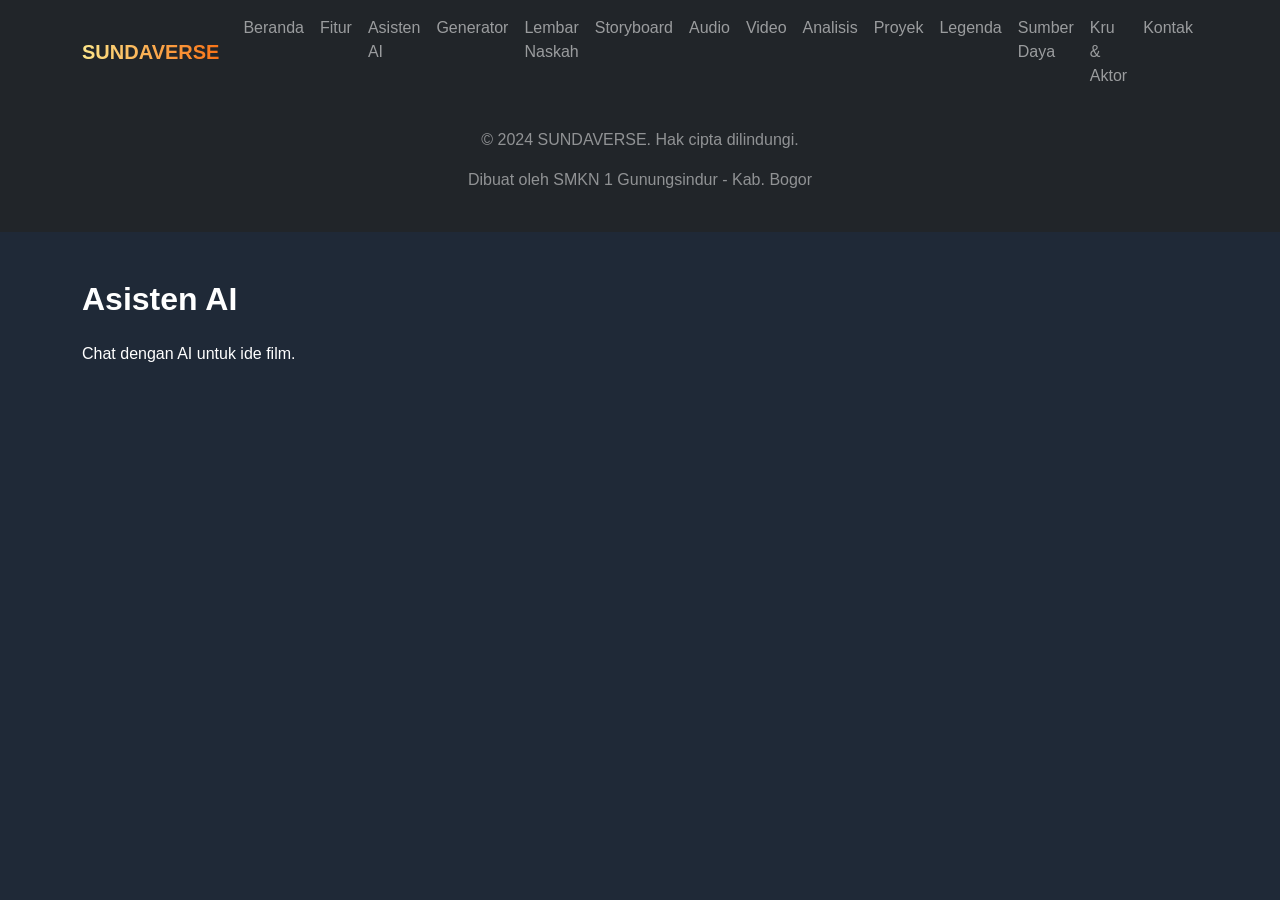
<file: ai-assistant.html>
<!DOCTYPE html>
<html lang="id">
<head>
  <meta charset="UTF-8">
  <meta name="viewport" content="width=device-width, initial-scale=1.0">
  <title>SUNDAVERSE - Ai-assistant</title>
  <link href="https://cdn.jsdelivr.net/npm/bootstrap@5.3.3/dist/css/bootstrap.min.css" rel="stylesheet">
  <link rel="stylesheet" href="assets/css/style.css">
</head>
<body class="text-white bg-gradient-sunda">

<!-- Navbar -->
<nav class="navbar navbar-expand-lg navbar-dark bg-dark sticky-top">
  <div class="container">
    <a class="navbar-brand fw-bold text-gradient" href="index.html">SUNDAVERSE</a>
    <button class="navbar-toggler" type="button" data-bs-toggle="collapse" data-bs-target="#navbarNav">
      <span class="navbar-toggler-icon"></span>
    </button>
    <div class="collapse navbar-collapse" id="navbarNav">
      <ul class="navbar-nav ms-auto">
        <li class="nav-item"><a class="nav-link" href="index.html">Beranda</a></li>
        <li class="nav-item"><a class="nav-link" href="features.html">Fitur</a></li>
        <li class="nav-item"><a class="nav-link" href="ai-assistant.html">Asisten AI</a></li>
        <li class="nav-item"><a class="nav-link" href="generator.html">Generator</a></li>
        <li class="nav-item"><a class="nav-link" href="script.html">Lembar Naskah</a></li>
        <li class="nav-item"><a class="nav-link" href="storyboard.html">Storyboard</a></li>
        <li class="nav-item"><a class="nav-link" href="audio.html">Audio</a></li>
        <li class="nav-item"><a class="nav-link" href="video.html">Video</a></li>
        <li class="nav-item"><a class="nav-link" href="script-analysis.html">Analisis</a></li>
        <li class="nav-item"><a class="nav-link" href="projects.html">Proyek</a></li>
        <li class="nav-item"><a class="nav-link" href="legend.html">Legenda</a></li>
        <li class="nav-item"><a class="nav-link" href="resources.html">Sumber Daya</a></li>
        <li class="nav-item"><a class="nav-link" href="crew.html">Kru & Aktor</a></li>
        <li class="nav-item"><a class="nav-link" href="contact.html">Kontak</a></li>
      </ul>
    </div>
  </div>
</nav>

<!-- Footer -->
<footer class="text-center py-4 text-white-50 bg-dark">
  <div class="container">
    <p>&copy; 2024 SUNDAVERSE. Hak cipta dilindungi.</p>
    <p>Dibuat oleh SMKN 1 Gunungsindur - Kab. Bogor</p>
  </div>
</footer>


<section class='py-5'><div class='container'><h2 class='fw-bold mb-4'>Asisten AI</h2><p>Chat dengan AI untuk ide film.</p></div></section>

<script src="https://cdn.jsdelivr.net/npm/bootstrap@5.3.3/dist/js/bootstrap.bundle.min.js"></script>
<script src="assets/js/main.js"></script>
</body>
</html>
</file>
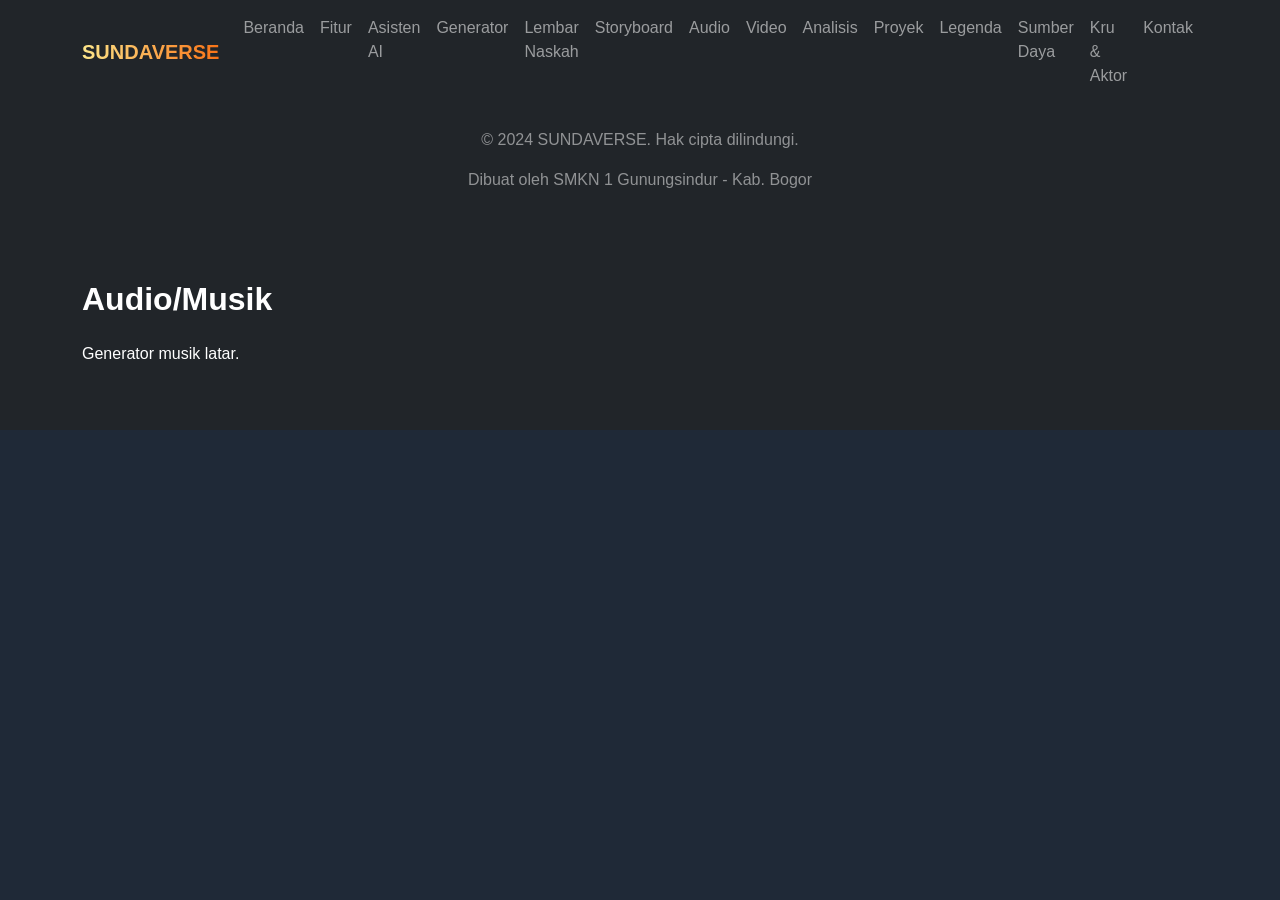
<file: audio.html>
<!DOCTYPE html>
<html lang="id">
<head>
  <meta charset="UTF-8">
  <meta name="viewport" content="width=device-width, initial-scale=1.0">
  <title>SUNDAVERSE - Audio</title>
  <link href="https://cdn.jsdelivr.net/npm/bootstrap@5.3.3/dist/css/bootstrap.min.css" rel="stylesheet">
  <link rel="stylesheet" href="assets/css/style.css">
</head>
<body class="text-white bg-gradient-sunda">

<!-- Navbar -->
<nav class="navbar navbar-expand-lg navbar-dark bg-dark sticky-top">
  <div class="container">
    <a class="navbar-brand fw-bold text-gradient" href="index.html">SUNDAVERSE</a>
    <button class="navbar-toggler" type="button" data-bs-toggle="collapse" data-bs-target="#navbarNav">
      <span class="navbar-toggler-icon"></span>
    </button>
    <div class="collapse navbar-collapse" id="navbarNav">
      <ul class="navbar-nav ms-auto">
        <li class="nav-item"><a class="nav-link" href="index.html">Beranda</a></li>
        <li class="nav-item"><a class="nav-link" href="features.html">Fitur</a></li>
        <li class="nav-item"><a class="nav-link" href="ai-assistant.html">Asisten AI</a></li>
        <li class="nav-item"><a class="nav-link" href="generator.html">Generator</a></li>
        <li class="nav-item"><a class="nav-link" href="script.html">Lembar Naskah</a></li>
        <li class="nav-item"><a class="nav-link" href="storyboard.html">Storyboard</a></li>
        <li class="nav-item"><a class="nav-link" href="audio.html">Audio</a></li>
        <li class="nav-item"><a class="nav-link" href="video.html">Video</a></li>
        <li class="nav-item"><a class="nav-link" href="script-analysis.html">Analisis</a></li>
        <li class="nav-item"><a class="nav-link" href="projects.html">Proyek</a></li>
        <li class="nav-item"><a class="nav-link" href="legend.html">Legenda</a></li>
        <li class="nav-item"><a class="nav-link" href="resources.html">Sumber Daya</a></li>
        <li class="nav-item"><a class="nav-link" href="crew.html">Kru & Aktor</a></li>
        <li class="nav-item"><a class="nav-link" href="contact.html">Kontak</a></li>
      </ul>
    </div>
  </div>
</nav>

<!-- Footer -->
<footer class="text-center py-4 text-white-50 bg-dark">
  <div class="container">
    <p>&copy; 2024 SUNDAVERSE. Hak cipta dilindungi.</p>
    <p>Dibuat oleh SMKN 1 Gunungsindur - Kab. Bogor</p>
  </div>
</footer>


<section class='py-5 bg-dark'><div class='container'><h2 class='fw-bold mb-4'>Audio/Musik</h2><p>Generator musik latar.</p></div></section>

<script src="https://cdn.jsdelivr.net/npm/bootstrap@5.3.3/dist/js/bootstrap.bundle.min.js"></script>
<script src="assets/js/main.js"></script>
</body>
</html>
</file>
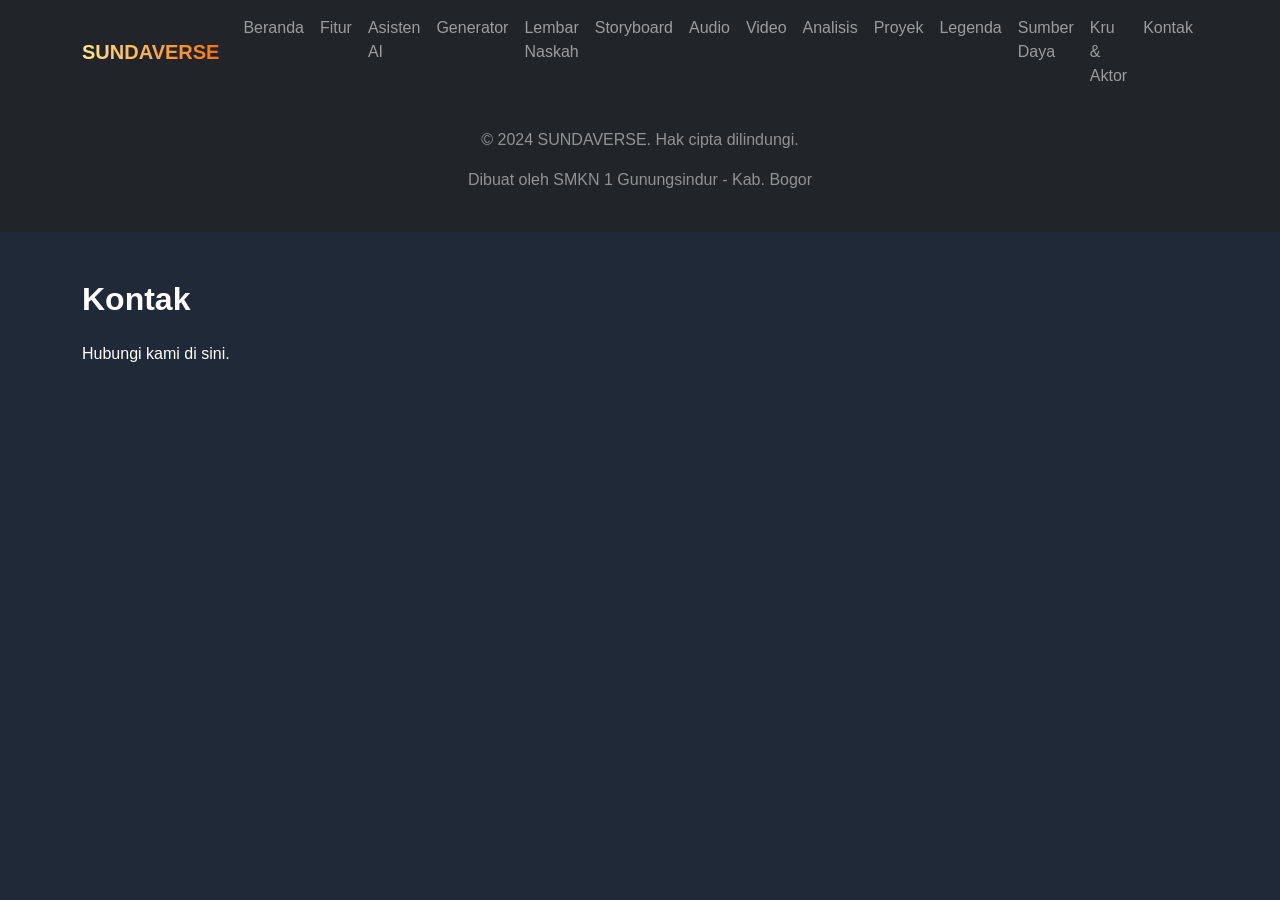
<file: contact.html>
<!DOCTYPE html>
<html lang="id">
<head>
  <meta charset="UTF-8">
  <meta name="viewport" content="width=device-width, initial-scale=1.0">
  <title>SUNDAVERSE - Contact</title>
  <link href="https://cdn.jsdelivr.net/npm/bootstrap@5.3.3/dist/css/bootstrap.min.css" rel="stylesheet">
  <link rel="stylesheet" href="assets/css/style.css">
</head>
<body class="text-white bg-gradient-sunda">

<!-- Navbar -->
<nav class="navbar navbar-expand-lg navbar-dark bg-dark sticky-top">
  <div class="container">
    <a class="navbar-brand fw-bold text-gradient" href="index.html">SUNDAVERSE</a>
    <button class="navbar-toggler" type="button" data-bs-toggle="collapse" data-bs-target="#navbarNav">
      <span class="navbar-toggler-icon"></span>
    </button>
    <div class="collapse navbar-collapse" id="navbarNav">
      <ul class="navbar-nav ms-auto">
        <li class="nav-item"><a class="nav-link" href="index.html">Beranda</a></li>
        <li class="nav-item"><a class="nav-link" href="features.html">Fitur</a></li>
        <li class="nav-item"><a class="nav-link" href="ai-assistant.html">Asisten AI</a></li>
        <li class="nav-item"><a class="nav-link" href="generator.html">Generator</a></li>
        <li class="nav-item"><a class="nav-link" href="script.html">Lembar Naskah</a></li>
        <li class="nav-item"><a class="nav-link" href="storyboard.html">Storyboard</a></li>
        <li class="nav-item"><a class="nav-link" href="audio.html">Audio</a></li>
        <li class="nav-item"><a class="nav-link" href="video.html">Video</a></li>
        <li class="nav-item"><a class="nav-link" href="script-analysis.html">Analisis</a></li>
        <li class="nav-item"><a class="nav-link" href="projects.html">Proyek</a></li>
        <li class="nav-item"><a class="nav-link" href="legend.html">Legenda</a></li>
        <li class="nav-item"><a class="nav-link" href="resources.html">Sumber Daya</a></li>
        <li class="nav-item"><a class="nav-link" href="crew.html">Kru & Aktor</a></li>
        <li class="nav-item"><a class="nav-link" href="contact.html">Kontak</a></li>
      </ul>
    </div>
  </div>
</nav>

<!-- Footer -->
<footer class="text-center py-4 text-white-50 bg-dark">
  <div class="container">
    <p>&copy; 2024 SUNDAVERSE. Hak cipta dilindungi.</p>
    <p>Dibuat oleh SMKN 1 Gunungsindur - Kab. Bogor</p>
  </div>
</footer>


<section class='py-5'><div class='container'><h2 class='fw-bold mb-4'>Kontak</h2><p>Hubungi kami di sini.</p></div></section>

<script src="https://cdn.jsdelivr.net/npm/bootstrap@5.3.3/dist/js/bootstrap.bundle.min.js"></script>
<script src="assets/js/main.js"></script>
</body>
</html>
</file>
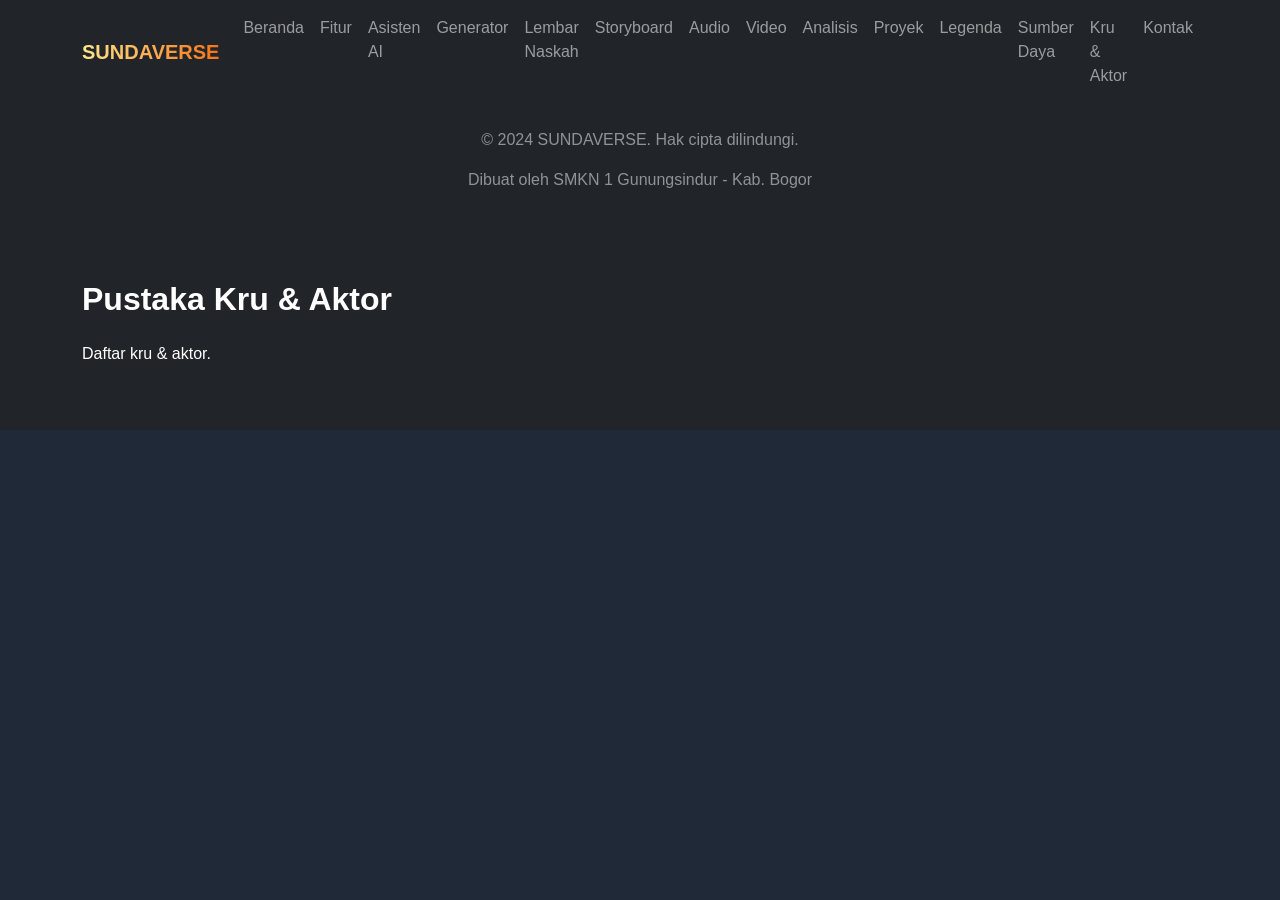
<file: crew.html>
<!DOCTYPE html>
<html lang="id">
<head>
  <meta charset="UTF-8">
  <meta name="viewport" content="width=device-width, initial-scale=1.0">
  <title>SUNDAVERSE - Crew</title>
  <link href="https://cdn.jsdelivr.net/npm/bootstrap@5.3.3/dist/css/bootstrap.min.css" rel="stylesheet">
  <link rel="stylesheet" href="assets/css/style.css">
</head>
<body class="text-white bg-gradient-sunda">

<!-- Navbar -->
<nav class="navbar navbar-expand-lg navbar-dark bg-dark sticky-top">
  <div class="container">
    <a class="navbar-brand fw-bold text-gradient" href="index.html">SUNDAVERSE</a>
    <button class="navbar-toggler" type="button" data-bs-toggle="collapse" data-bs-target="#navbarNav">
      <span class="navbar-toggler-icon"></span>
    </button>
    <div class="collapse navbar-collapse" id="navbarNav">
      <ul class="navbar-nav ms-auto">
        <li class="nav-item"><a class="nav-link" href="index.html">Beranda</a></li>
        <li class="nav-item"><a class="nav-link" href="features.html">Fitur</a></li>
        <li class="nav-item"><a class="nav-link" href="ai-assistant.html">Asisten AI</a></li>
        <li class="nav-item"><a class="nav-link" href="generator.html">Generator</a></li>
        <li class="nav-item"><a class="nav-link" href="script.html">Lembar Naskah</a></li>
        <li class="nav-item"><a class="nav-link" href="storyboard.html">Storyboard</a></li>
        <li class="nav-item"><a class="nav-link" href="audio.html">Audio</a></li>
        <li class="nav-item"><a class="nav-link" href="video.html">Video</a></li>
        <li class="nav-item"><a class="nav-link" href="script-analysis.html">Analisis</a></li>
        <li class="nav-item"><a class="nav-link" href="projects.html">Proyek</a></li>
        <li class="nav-item"><a class="nav-link" href="legend.html">Legenda</a></li>
        <li class="nav-item"><a class="nav-link" href="resources.html">Sumber Daya</a></li>
        <li class="nav-item"><a class="nav-link" href="crew.html">Kru & Aktor</a></li>
        <li class="nav-item"><a class="nav-link" href="contact.html">Kontak</a></li>
      </ul>
    </div>
  </div>
</nav>

<!-- Footer -->
<footer class="text-center py-4 text-white-50 bg-dark">
  <div class="container">
    <p>&copy; 2024 SUNDAVERSE. Hak cipta dilindungi.</p>
    <p>Dibuat oleh SMKN 1 Gunungsindur - Kab. Bogor</p>
  </div>
</footer>


<section class='py-5 bg-dark'><div class='container'><h2 class='fw-bold mb-4'>Pustaka Kru & Aktor</h2><p>Daftar kru & aktor.</p></div></section>

<script src="https://cdn.jsdelivr.net/npm/bootstrap@5.3.3/dist/js/bootstrap.bundle.min.js"></script>
<script src="assets/js/main.js"></script>
</body>
</html>
</file>
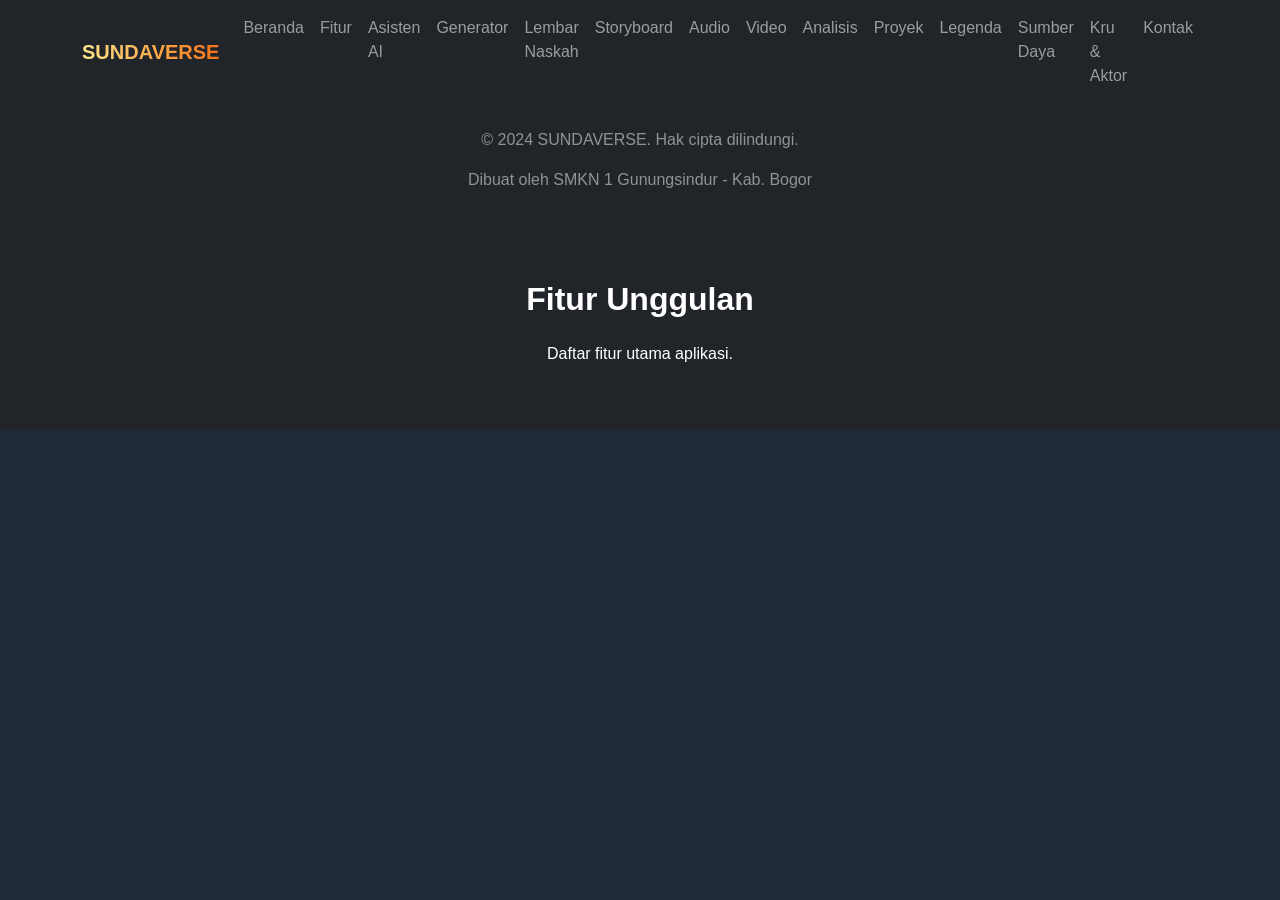
<file: features.html>
<!DOCTYPE html>
<html lang="id">
<head>
  <meta charset="UTF-8">
  <meta name="viewport" content="width=device-width, initial-scale=1.0">
  <title>SUNDAVERSE - Features</title>
  <link href="https://cdn.jsdelivr.net/npm/bootstrap@5.3.3/dist/css/bootstrap.min.css" rel="stylesheet">
  <link rel="stylesheet" href="assets/css/style.css">
</head>
<body class="text-white bg-gradient-sunda">

<!-- Navbar -->
<nav class="navbar navbar-expand-lg navbar-dark bg-dark sticky-top">
  <div class="container">
    <a class="navbar-brand fw-bold text-gradient" href="index.html">SUNDAVERSE</a>
    <button class="navbar-toggler" type="button" data-bs-toggle="collapse" data-bs-target="#navbarNav">
      <span class="navbar-toggler-icon"></span>
    </button>
    <div class="collapse navbar-collapse" id="navbarNav">
      <ul class="navbar-nav ms-auto">
        <li class="nav-item"><a class="nav-link" href="index.html">Beranda</a></li>
        <li class="nav-item"><a class="nav-link" href="features.html">Fitur</a></li>
        <li class="nav-item"><a class="nav-link" href="ai-assistant.html">Asisten AI</a></li>
        <li class="nav-item"><a class="nav-link" href="generator.html">Generator</a></li>
        <li class="nav-item"><a class="nav-link" href="script.html">Lembar Naskah</a></li>
        <li class="nav-item"><a class="nav-link" href="storyboard.html">Storyboard</a></li>
        <li class="nav-item"><a class="nav-link" href="audio.html">Audio</a></li>
        <li class="nav-item"><a class="nav-link" href="video.html">Video</a></li>
        <li class="nav-item"><a class="nav-link" href="script-analysis.html">Analisis</a></li>
        <li class="nav-item"><a class="nav-link" href="projects.html">Proyek</a></li>
        <li class="nav-item"><a class="nav-link" href="legend.html">Legenda</a></li>
        <li class="nav-item"><a class="nav-link" href="resources.html">Sumber Daya</a></li>
        <li class="nav-item"><a class="nav-link" href="crew.html">Kru & Aktor</a></li>
        <li class="nav-item"><a class="nav-link" href="contact.html">Kontak</a></li>
      </ul>
    </div>
  </div>
</nav>

<!-- Footer -->
<footer class="text-center py-4 text-white-50 bg-dark">
  <div class="container">
    <p>&copy; 2024 SUNDAVERSE. Hak cipta dilindungi.</p>
    <p>Dibuat oleh SMKN 1 Gunungsindur - Kab. Bogor</p>
  </div>
</footer>


<section class='py-5 bg-dark text-center'><div class='container'><h2 class='fw-bold mb-4'>Fitur Unggulan</h2><p>Daftar fitur utama aplikasi.</p></div></section>

<script src="https://cdn.jsdelivr.net/npm/bootstrap@5.3.3/dist/js/bootstrap.bundle.min.js"></script>
<script src="assets/js/main.js"></script>
</body>
</html>
</file>
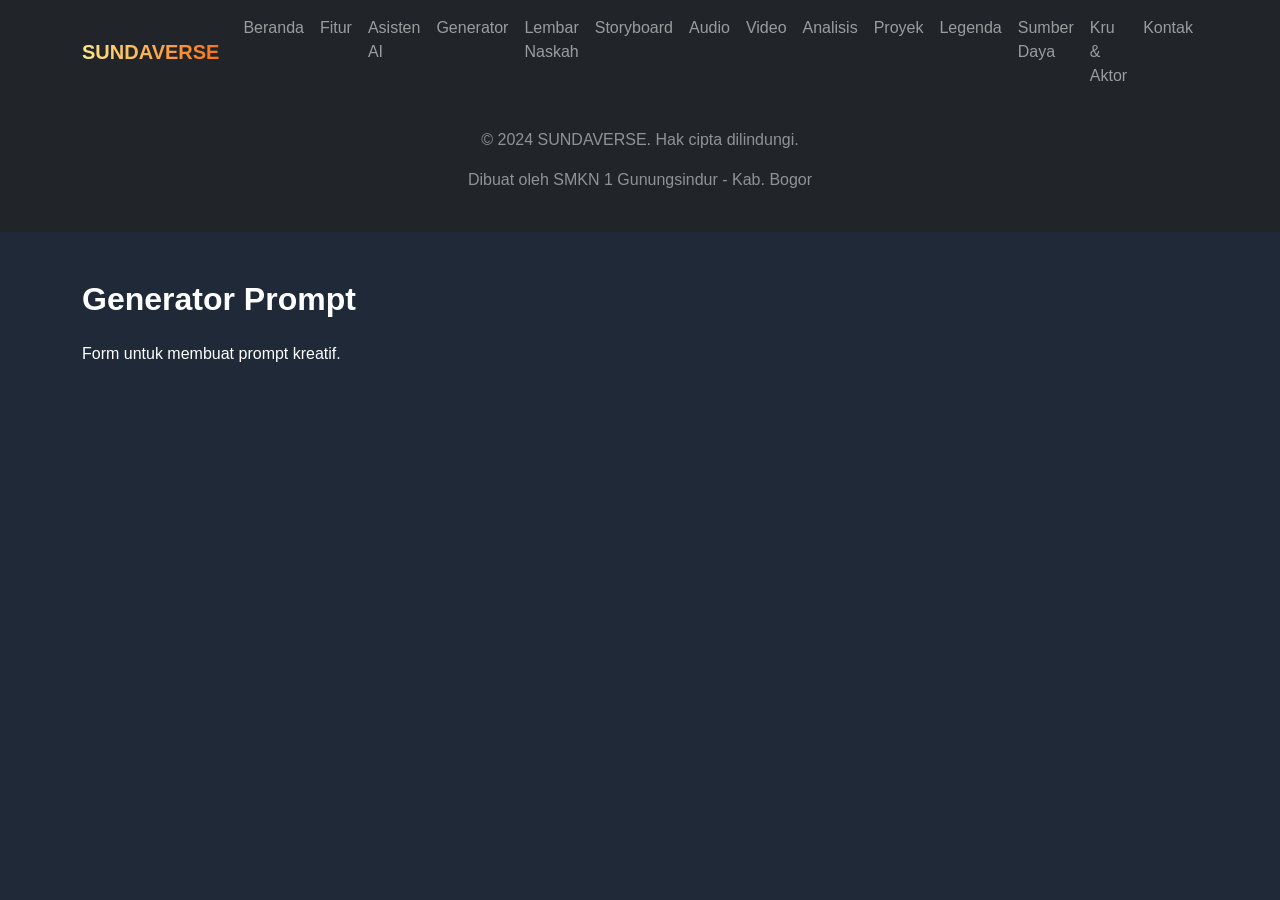
<file: generator.html>
<!DOCTYPE html>
<html lang="id">
<head>
  <meta charset="UTF-8">
  <meta name="viewport" content="width=device-width, initial-scale=1.0">
  <title>SUNDAVERSE - Generator</title>
  <link href="https://cdn.jsdelivr.net/npm/bootstrap@5.3.3/dist/css/bootstrap.min.css" rel="stylesheet">
  <link rel="stylesheet" href="assets/css/style.css">
</head>
<body class="text-white bg-gradient-sunda">

<!-- Navbar -->
<nav class="navbar navbar-expand-lg navbar-dark bg-dark sticky-top">
  <div class="container">
    <a class="navbar-brand fw-bold text-gradient" href="index.html">SUNDAVERSE</a>
    <button class="navbar-toggler" type="button" data-bs-toggle="collapse" data-bs-target="#navbarNav">
      <span class="navbar-toggler-icon"></span>
    </button>
    <div class="collapse navbar-collapse" id="navbarNav">
      <ul class="navbar-nav ms-auto">
        <li class="nav-item"><a class="nav-link" href="index.html">Beranda</a></li>
        <li class="nav-item"><a class="nav-link" href="features.html">Fitur</a></li>
        <li class="nav-item"><a class="nav-link" href="ai-assistant.html">Asisten AI</a></li>
        <li class="nav-item"><a class="nav-link" href="generator.html">Generator</a></li>
        <li class="nav-item"><a class="nav-link" href="script.html">Lembar Naskah</a></li>
        <li class="nav-item"><a class="nav-link" href="storyboard.html">Storyboard</a></li>
        <li class="nav-item"><a class="nav-link" href="audio.html">Audio</a></li>
        <li class="nav-item"><a class="nav-link" href="video.html">Video</a></li>
        <li class="nav-item"><a class="nav-link" href="script-analysis.html">Analisis</a></li>
        <li class="nav-item"><a class="nav-link" href="projects.html">Proyek</a></li>
        <li class="nav-item"><a class="nav-link" href="legend.html">Legenda</a></li>
        <li class="nav-item"><a class="nav-link" href="resources.html">Sumber Daya</a></li>
        <li class="nav-item"><a class="nav-link" href="crew.html">Kru & Aktor</a></li>
        <li class="nav-item"><a class="nav-link" href="contact.html">Kontak</a></li>
      </ul>
    </div>
  </div>
</nav>

<!-- Footer -->
<footer class="text-center py-4 text-white-50 bg-dark">
  <div class="container">
    <p>&copy; 2024 SUNDAVERSE. Hak cipta dilindungi.</p>
    <p>Dibuat oleh SMKN 1 Gunungsindur - Kab. Bogor</p>
  </div>
</footer>


<section class='py-5'><div class='container'><h2 class='fw-bold mb-4'>Generator Prompt</h2><p>Form untuk membuat prompt kreatif.</p></div></section>

<script src="https://cdn.jsdelivr.net/npm/bootstrap@5.3.3/dist/js/bootstrap.bundle.min.js"></script>
<script src="assets/js/main.js"></script>
</body>
</html>
</file>
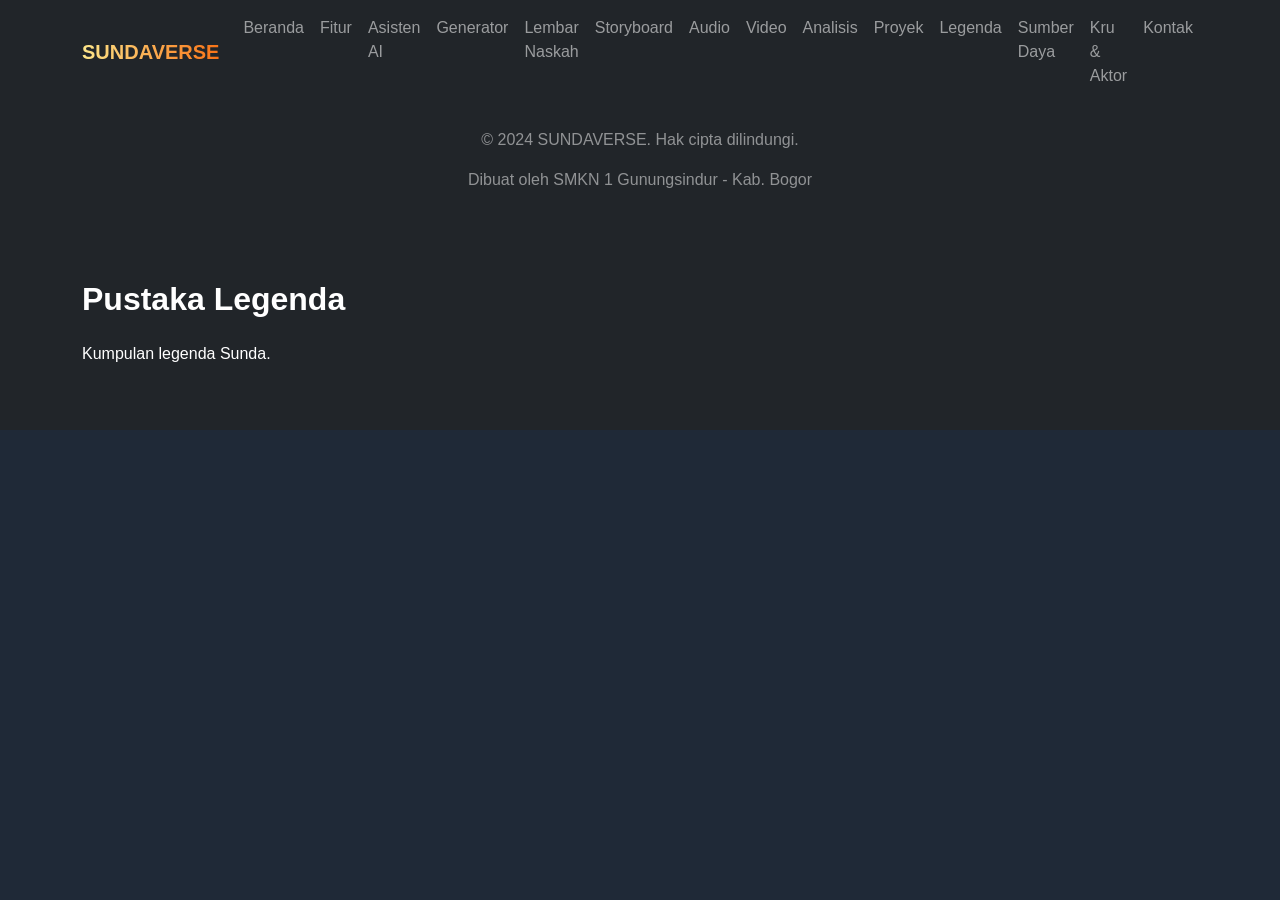
<file: legend.html>
<!DOCTYPE html>
<html lang="id">
<head>
  <meta charset="UTF-8">
  <meta name="viewport" content="width=device-width, initial-scale=1.0">
  <title>SUNDAVERSE - Legend</title>
  <link href="https://cdn.jsdelivr.net/npm/bootstrap@5.3.3/dist/css/bootstrap.min.css" rel="stylesheet">
  <link rel="stylesheet" href="assets/css/style.css">
</head>
<body class="text-white bg-gradient-sunda">

<!-- Navbar -->
<nav class="navbar navbar-expand-lg navbar-dark bg-dark sticky-top">
  <div class="container">
    <a class="navbar-brand fw-bold text-gradient" href="index.html">SUNDAVERSE</a>
    <button class="navbar-toggler" type="button" data-bs-toggle="collapse" data-bs-target="#navbarNav">
      <span class="navbar-toggler-icon"></span>
    </button>
    <div class="collapse navbar-collapse" id="navbarNav">
      <ul class="navbar-nav ms-auto">
        <li class="nav-item"><a class="nav-link" href="index.html">Beranda</a></li>
        <li class="nav-item"><a class="nav-link" href="features.html">Fitur</a></li>
        <li class="nav-item"><a class="nav-link" href="ai-assistant.html">Asisten AI</a></li>
        <li class="nav-item"><a class="nav-link" href="generator.html">Generator</a></li>
        <li class="nav-item"><a class="nav-link" href="script.html">Lembar Naskah</a></li>
        <li class="nav-item"><a class="nav-link" href="storyboard.html">Storyboard</a></li>
        <li class="nav-item"><a class="nav-link" href="audio.html">Audio</a></li>
        <li class="nav-item"><a class="nav-link" href="video.html">Video</a></li>
        <li class="nav-item"><a class="nav-link" href="script-analysis.html">Analisis</a></li>
        <li class="nav-item"><a class="nav-link" href="projects.html">Proyek</a></li>
        <li class="nav-item"><a class="nav-link" href="legend.html">Legenda</a></li>
        <li class="nav-item"><a class="nav-link" href="resources.html">Sumber Daya</a></li>
        <li class="nav-item"><a class="nav-link" href="crew.html">Kru & Aktor</a></li>
        <li class="nav-item"><a class="nav-link" href="contact.html">Kontak</a></li>
      </ul>
    </div>
  </div>
</nav>

<!-- Footer -->
<footer class="text-center py-4 text-white-50 bg-dark">
  <div class="container">
    <p>&copy; 2024 SUNDAVERSE. Hak cipta dilindungi.</p>
    <p>Dibuat oleh SMKN 1 Gunungsindur - Kab. Bogor</p>
  </div>
</footer>


<section class='py-5 bg-dark'><div class='container'><h2 class='fw-bold mb-4'>Pustaka Legenda</h2><p>Kumpulan legenda Sunda.</p></div></section>

<script src="https://cdn.jsdelivr.net/npm/bootstrap@5.3.3/dist/js/bootstrap.bundle.min.js"></script>
<script src="assets/js/main.js"></script>
</body>
</html>
</file>
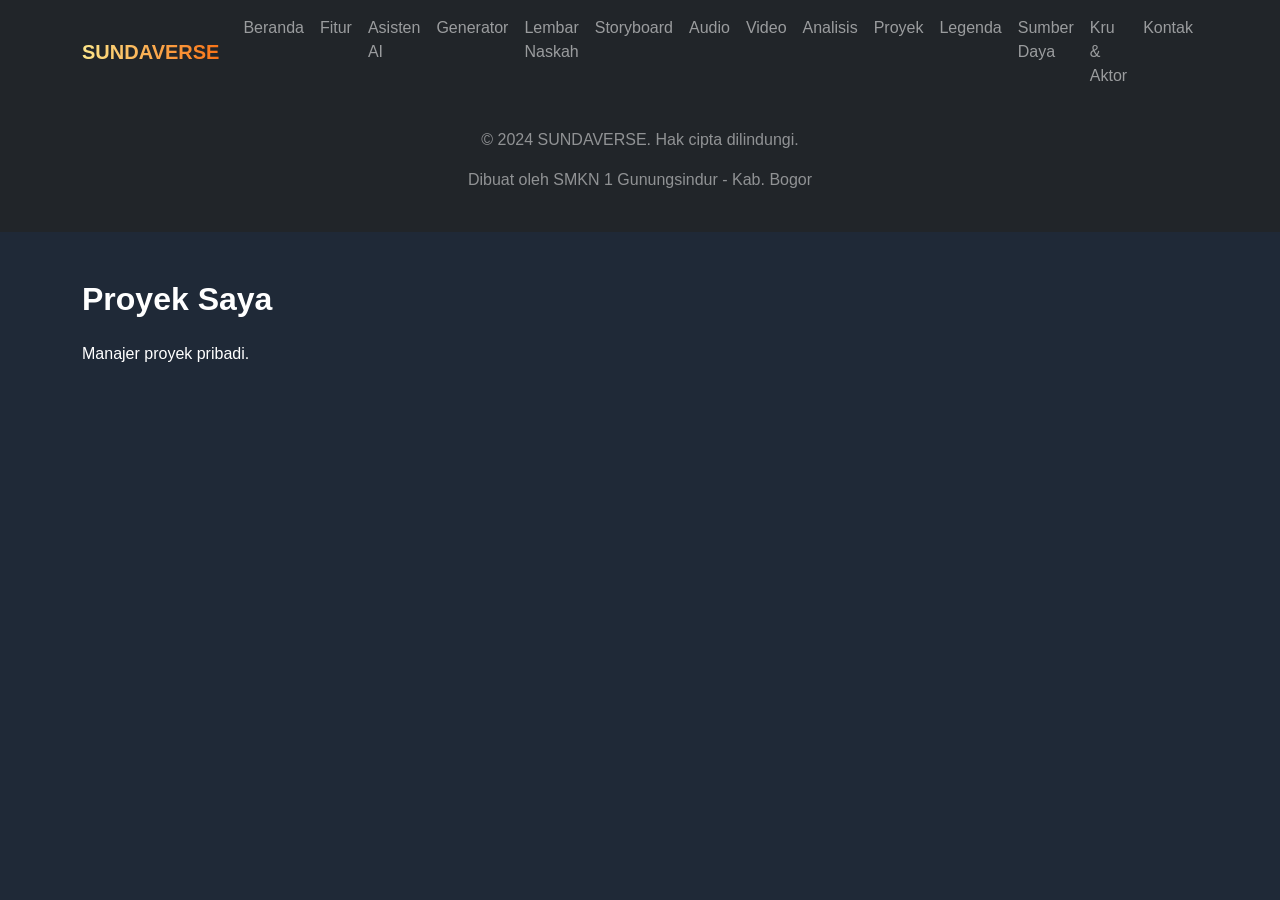
<file: projects.html>
<!DOCTYPE html>
<html lang="id">
<head>
  <meta charset="UTF-8">
  <meta name="viewport" content="width=device-width, initial-scale=1.0">
  <title>SUNDAVERSE - Projects</title>
  <link href="https://cdn.jsdelivr.net/npm/bootstrap@5.3.3/dist/css/bootstrap.min.css" rel="stylesheet">
  <link rel="stylesheet" href="assets/css/style.css">
</head>
<body class="text-white bg-gradient-sunda">

<!-- Navbar -->
<nav class="navbar navbar-expand-lg navbar-dark bg-dark sticky-top">
  <div class="container">
    <a class="navbar-brand fw-bold text-gradient" href="index.html">SUNDAVERSE</a>
    <button class="navbar-toggler" type="button" data-bs-toggle="collapse" data-bs-target="#navbarNav">
      <span class="navbar-toggler-icon"></span>
    </button>
    <div class="collapse navbar-collapse" id="navbarNav">
      <ul class="navbar-nav ms-auto">
        <li class="nav-item"><a class="nav-link" href="index.html">Beranda</a></li>
        <li class="nav-item"><a class="nav-link" href="features.html">Fitur</a></li>
        <li class="nav-item"><a class="nav-link" href="ai-assistant.html">Asisten AI</a></li>
        <li class="nav-item"><a class="nav-link" href="generator.html">Generator</a></li>
        <li class="nav-item"><a class="nav-link" href="script.html">Lembar Naskah</a></li>
        <li class="nav-item"><a class="nav-link" href="storyboard.html">Storyboard</a></li>
        <li class="nav-item"><a class="nav-link" href="audio.html">Audio</a></li>
        <li class="nav-item"><a class="nav-link" href="video.html">Video</a></li>
        <li class="nav-item"><a class="nav-link" href="script-analysis.html">Analisis</a></li>
        <li class="nav-item"><a class="nav-link" href="projects.html">Proyek</a></li>
        <li class="nav-item"><a class="nav-link" href="legend.html">Legenda</a></li>
        <li class="nav-item"><a class="nav-link" href="resources.html">Sumber Daya</a></li>
        <li class="nav-item"><a class="nav-link" href="crew.html">Kru & Aktor</a></li>
        <li class="nav-item"><a class="nav-link" href="contact.html">Kontak</a></li>
      </ul>
    </div>
  </div>
</nav>

<!-- Footer -->
<footer class="text-center py-4 text-white-50 bg-dark">
  <div class="container">
    <p>&copy; 2024 SUNDAVERSE. Hak cipta dilindungi.</p>
    <p>Dibuat oleh SMKN 1 Gunungsindur - Kab. Bogor</p>
  </div>
</footer>


<section class='py-5'><div class='container'><h2 class='fw-bold mb-4'>Proyek Saya</h2><p>Manajer proyek pribadi.</p></div></section>

<script src="https://cdn.jsdelivr.net/npm/bootstrap@5.3.3/dist/js/bootstrap.bundle.min.js"></script>
<script src="assets/js/main.js"></script>
</body>
</html>
</file>
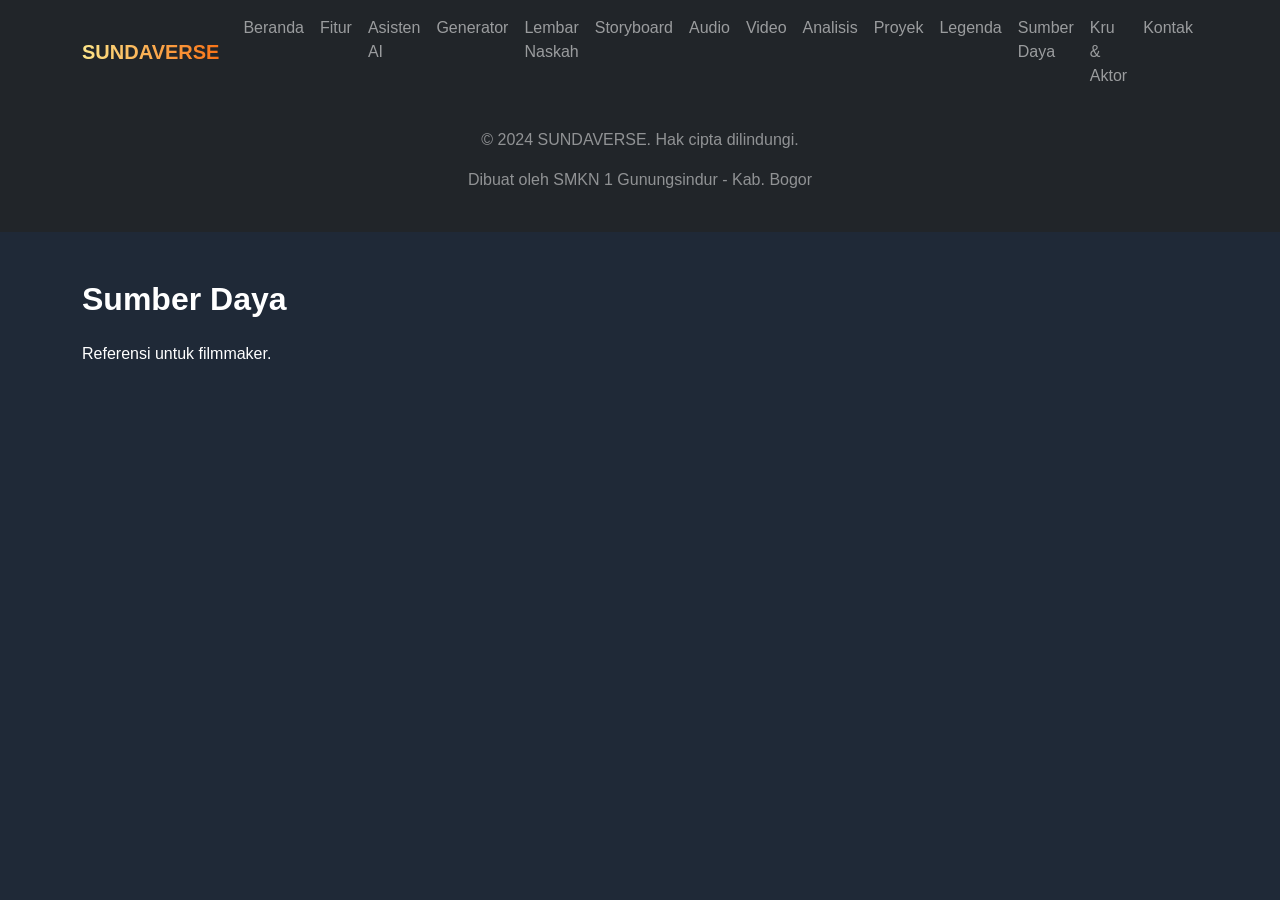
<file: resources.html>
<!DOCTYPE html>
<html lang="id">
<head>
  <meta charset="UTF-8">
  <meta name="viewport" content="width=device-width, initial-scale=1.0">
  <title>SUNDAVERSE - Resources</title>
  <link href="https://cdn.jsdelivr.net/npm/bootstrap@5.3.3/dist/css/bootstrap.min.css" rel="stylesheet">
  <link rel="stylesheet" href="assets/css/style.css">
</head>
<body class="text-white bg-gradient-sunda">

<!-- Navbar -->
<nav class="navbar navbar-expand-lg navbar-dark bg-dark sticky-top">
  <div class="container">
    <a class="navbar-brand fw-bold text-gradient" href="index.html">SUNDAVERSE</a>
    <button class="navbar-toggler" type="button" data-bs-toggle="collapse" data-bs-target="#navbarNav">
      <span class="navbar-toggler-icon"></span>
    </button>
    <div class="collapse navbar-collapse" id="navbarNav">
      <ul class="navbar-nav ms-auto">
        <li class="nav-item"><a class="nav-link" href="index.html">Beranda</a></li>
        <li class="nav-item"><a class="nav-link" href="features.html">Fitur</a></li>
        <li class="nav-item"><a class="nav-link" href="ai-assistant.html">Asisten AI</a></li>
        <li class="nav-item"><a class="nav-link" href="generator.html">Generator</a></li>
        <li class="nav-item"><a class="nav-link" href="script.html">Lembar Naskah</a></li>
        <li class="nav-item"><a class="nav-link" href="storyboard.html">Storyboard</a></li>
        <li class="nav-item"><a class="nav-link" href="audio.html">Audio</a></li>
        <li class="nav-item"><a class="nav-link" href="video.html">Video</a></li>
        <li class="nav-item"><a class="nav-link" href="script-analysis.html">Analisis</a></li>
        <li class="nav-item"><a class="nav-link" href="projects.html">Proyek</a></li>
        <li class="nav-item"><a class="nav-link" href="legend.html">Legenda</a></li>
        <li class="nav-item"><a class="nav-link" href="resources.html">Sumber Daya</a></li>
        <li class="nav-item"><a class="nav-link" href="crew.html">Kru & Aktor</a></li>
        <li class="nav-item"><a class="nav-link" href="contact.html">Kontak</a></li>
      </ul>
    </div>
  </div>
</nav>

<!-- Footer -->
<footer class="text-center py-4 text-white-50 bg-dark">
  <div class="container">
    <p>&copy; 2024 SUNDAVERSE. Hak cipta dilindungi.</p>
    <p>Dibuat oleh SMKN 1 Gunungsindur - Kab. Bogor</p>
  </div>
</footer>


<section class='py-5'><div class='container'><h2 class='fw-bold mb-4'>Sumber Daya</h2><p>Referensi untuk filmmaker.</p></div></section>

<script src="https://cdn.jsdelivr.net/npm/bootstrap@5.3.3/dist/js/bootstrap.bundle.min.js"></script>
<script src="assets/js/main.js"></script>
</body>
</html>
</file>
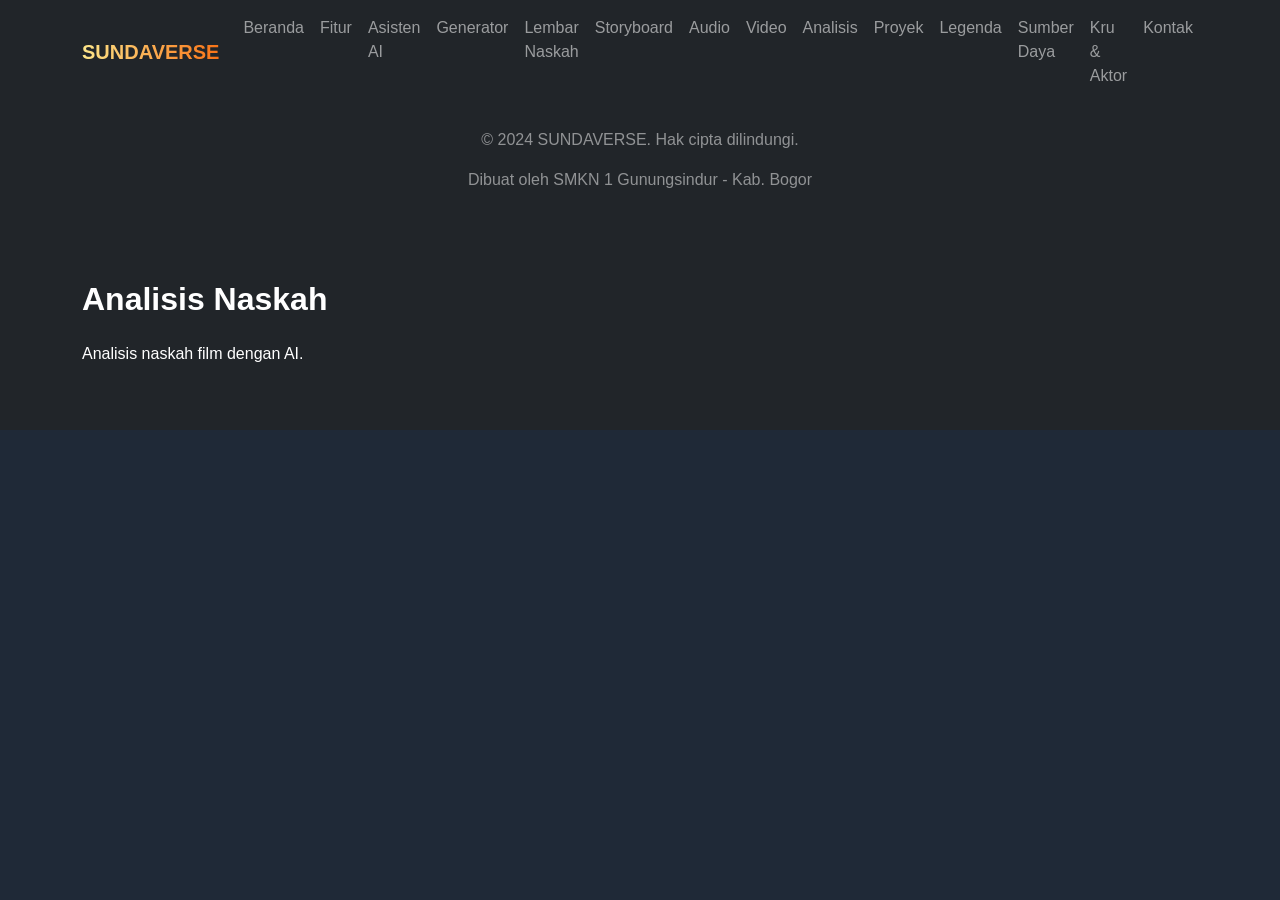
<file: script-analysis.html>
<!DOCTYPE html>
<html lang="id">
<head>
  <meta charset="UTF-8">
  <meta name="viewport" content="width=device-width, initial-scale=1.0">
  <title>SUNDAVERSE - Script-analysis</title>
  <link href="https://cdn.jsdelivr.net/npm/bootstrap@5.3.3/dist/css/bootstrap.min.css" rel="stylesheet">
  <link rel="stylesheet" href="assets/css/style.css">
</head>
<body class="text-white bg-gradient-sunda">

<!-- Navbar -->
<nav class="navbar navbar-expand-lg navbar-dark bg-dark sticky-top">
  <div class="container">
    <a class="navbar-brand fw-bold text-gradient" href="index.html">SUNDAVERSE</a>
    <button class="navbar-toggler" type="button" data-bs-toggle="collapse" data-bs-target="#navbarNav">
      <span class="navbar-toggler-icon"></span>
    </button>
    <div class="collapse navbar-collapse" id="navbarNav">
      <ul class="navbar-nav ms-auto">
        <li class="nav-item"><a class="nav-link" href="index.html">Beranda</a></li>
        <li class="nav-item"><a class="nav-link" href="features.html">Fitur</a></li>
        <li class="nav-item"><a class="nav-link" href="ai-assistant.html">Asisten AI</a></li>
        <li class="nav-item"><a class="nav-link" href="generator.html">Generator</a></li>
        <li class="nav-item"><a class="nav-link" href="script.html">Lembar Naskah</a></li>
        <li class="nav-item"><a class="nav-link" href="storyboard.html">Storyboard</a></li>
        <li class="nav-item"><a class="nav-link" href="audio.html">Audio</a></li>
        <li class="nav-item"><a class="nav-link" href="video.html">Video</a></li>
        <li class="nav-item"><a class="nav-link" href="script-analysis.html">Analisis</a></li>
        <li class="nav-item"><a class="nav-link" href="projects.html">Proyek</a></li>
        <li class="nav-item"><a class="nav-link" href="legend.html">Legenda</a></li>
        <li class="nav-item"><a class="nav-link" href="resources.html">Sumber Daya</a></li>
        <li class="nav-item"><a class="nav-link" href="crew.html">Kru & Aktor</a></li>
        <li class="nav-item"><a class="nav-link" href="contact.html">Kontak</a></li>
      </ul>
    </div>
  </div>
</nav>

<!-- Footer -->
<footer class="text-center py-4 text-white-50 bg-dark">
  <div class="container">
    <p>&copy; 2024 SUNDAVERSE. Hak cipta dilindungi.</p>
    <p>Dibuat oleh SMKN 1 Gunungsindur - Kab. Bogor</p>
  </div>
</footer>


<section class='py-5 bg-dark'><div class='container'><h2 class='fw-bold mb-4'>Analisis Naskah</h2><p>Analisis naskah film dengan AI.</p></div></section>

<script src="https://cdn.jsdelivr.net/npm/bootstrap@5.3.3/dist/js/bootstrap.bundle.min.js"></script>
<script src="assets/js/main.js"></script>
</body>
</html>
</file>
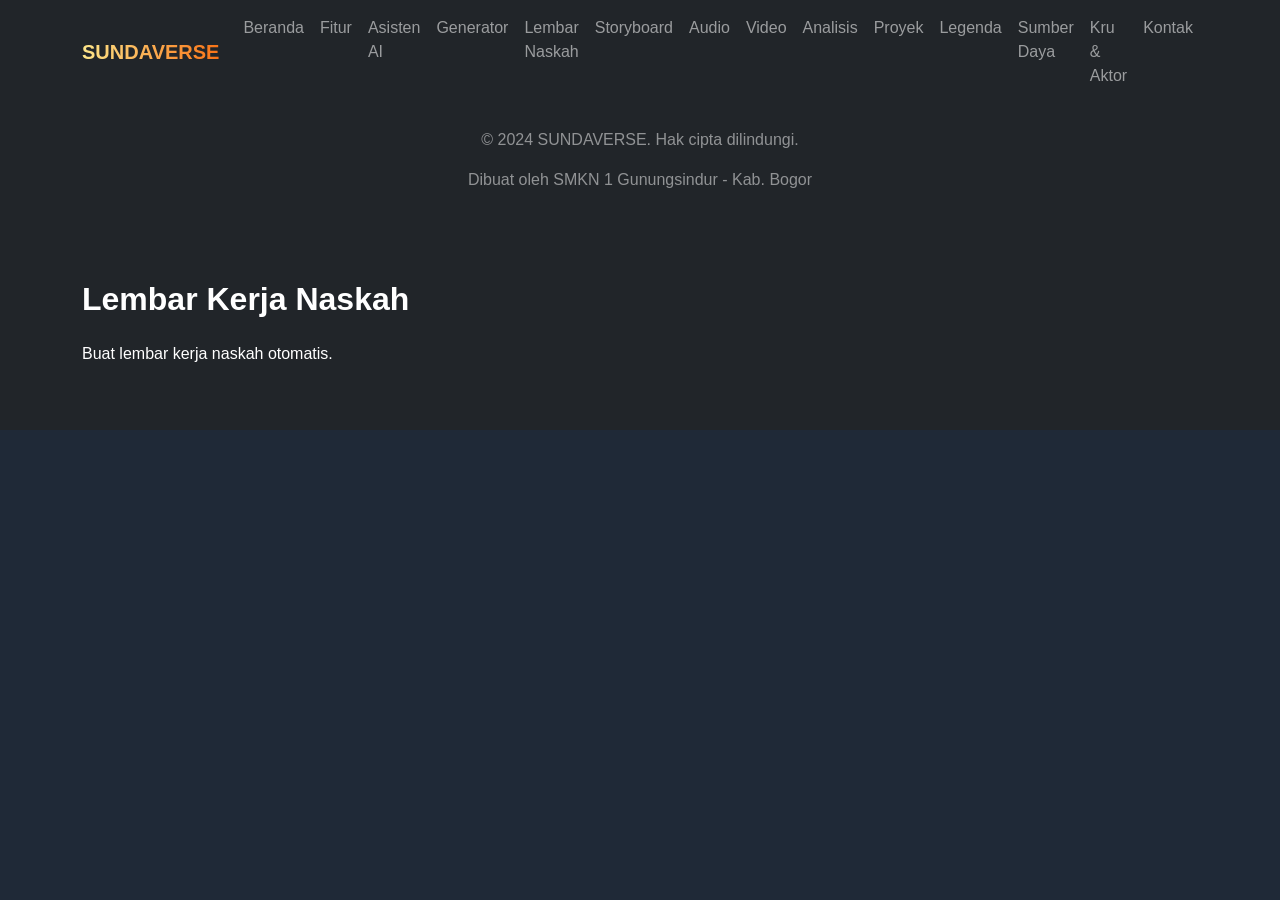
<file: script.html>
<!DOCTYPE html>
<html lang="id">
<head>
  <meta charset="UTF-8">
  <meta name="viewport" content="width=device-width, initial-scale=1.0">
  <title>SUNDAVERSE - Script</title>
  <link href="https://cdn.jsdelivr.net/npm/bootstrap@5.3.3/dist/css/bootstrap.min.css" rel="stylesheet">
  <link rel="stylesheet" href="assets/css/style.css">
</head>
<body class="text-white bg-gradient-sunda">

<!-- Navbar -->
<nav class="navbar navbar-expand-lg navbar-dark bg-dark sticky-top">
  <div class="container">
    <a class="navbar-brand fw-bold text-gradient" href="index.html">SUNDAVERSE</a>
    <button class="navbar-toggler" type="button" data-bs-toggle="collapse" data-bs-target="#navbarNav">
      <span class="navbar-toggler-icon"></span>
    </button>
    <div class="collapse navbar-collapse" id="navbarNav">
      <ul class="navbar-nav ms-auto">
        <li class="nav-item"><a class="nav-link" href="index.html">Beranda</a></li>
        <li class="nav-item"><a class="nav-link" href="features.html">Fitur</a></li>
        <li class="nav-item"><a class="nav-link" href="ai-assistant.html">Asisten AI</a></li>
        <li class="nav-item"><a class="nav-link" href="generator.html">Generator</a></li>
        <li class="nav-item"><a class="nav-link" href="script.html">Lembar Naskah</a></li>
        <li class="nav-item"><a class="nav-link" href="storyboard.html">Storyboard</a></li>
        <li class="nav-item"><a class="nav-link" href="audio.html">Audio</a></li>
        <li class="nav-item"><a class="nav-link" href="video.html">Video</a></li>
        <li class="nav-item"><a class="nav-link" href="script-analysis.html">Analisis</a></li>
        <li class="nav-item"><a class="nav-link" href="projects.html">Proyek</a></li>
        <li class="nav-item"><a class="nav-link" href="legend.html">Legenda</a></li>
        <li class="nav-item"><a class="nav-link" href="resources.html">Sumber Daya</a></li>
        <li class="nav-item"><a class="nav-link" href="crew.html">Kru & Aktor</a></li>
        <li class="nav-item"><a class="nav-link" href="contact.html">Kontak</a></li>
      </ul>
    </div>
  </div>
</nav>

<!-- Footer -->
<footer class="text-center py-4 text-white-50 bg-dark">
  <div class="container">
    <p>&copy; 2024 SUNDAVERSE. Hak cipta dilindungi.</p>
    <p>Dibuat oleh SMKN 1 Gunungsindur - Kab. Bogor</p>
  </div>
</footer>


<section class='py-5 bg-dark'><div class='container'><h2 class='fw-bold mb-4'>Lembar Kerja Naskah</h2><p>Buat lembar kerja naskah otomatis.</p></div></section>

<script src="https://cdn.jsdelivr.net/npm/bootstrap@5.3.3/dist/js/bootstrap.bundle.min.js"></script>
<script src="assets/js/main.js"></script>
</body>
</html>
</file>
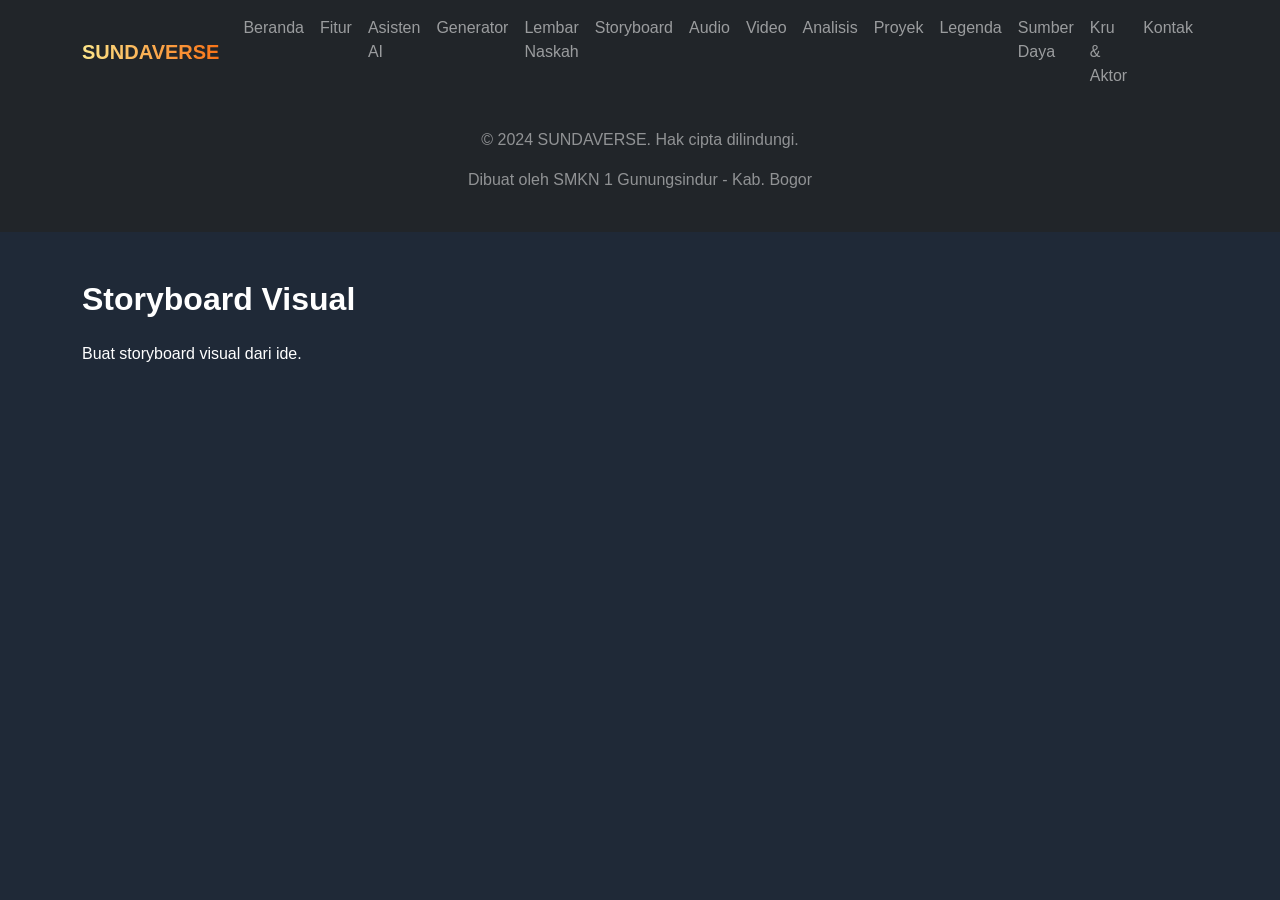
<file: storyboard.html>
<!DOCTYPE html>
<html lang="id">
<head>
  <meta charset="UTF-8">
  <meta name="viewport" content="width=device-width, initial-scale=1.0">
  <title>SUNDAVERSE - Storyboard</title>
  <link href="https://cdn.jsdelivr.net/npm/bootstrap@5.3.3/dist/css/bootstrap.min.css" rel="stylesheet">
  <link rel="stylesheet" href="assets/css/style.css">
</head>
<body class="text-white bg-gradient-sunda">

<!-- Navbar -->
<nav class="navbar navbar-expand-lg navbar-dark bg-dark sticky-top">
  <div class="container">
    <a class="navbar-brand fw-bold text-gradient" href="index.html">SUNDAVERSE</a>
    <button class="navbar-toggler" type="button" data-bs-toggle="collapse" data-bs-target="#navbarNav">
      <span class="navbar-toggler-icon"></span>
    </button>
    <div class="collapse navbar-collapse" id="navbarNav">
      <ul class="navbar-nav ms-auto">
        <li class="nav-item"><a class="nav-link" href="index.html">Beranda</a></li>
        <li class="nav-item"><a class="nav-link" href="features.html">Fitur</a></li>
        <li class="nav-item"><a class="nav-link" href="ai-assistant.html">Asisten AI</a></li>
        <li class="nav-item"><a class="nav-link" href="generator.html">Generator</a></li>
        <li class="nav-item"><a class="nav-link" href="script.html">Lembar Naskah</a></li>
        <li class="nav-item"><a class="nav-link" href="storyboard.html">Storyboard</a></li>
        <li class="nav-item"><a class="nav-link" href="audio.html">Audio</a></li>
        <li class="nav-item"><a class="nav-link" href="video.html">Video</a></li>
        <li class="nav-item"><a class="nav-link" href="script-analysis.html">Analisis</a></li>
        <li class="nav-item"><a class="nav-link" href="projects.html">Proyek</a></li>
        <li class="nav-item"><a class="nav-link" href="legend.html">Legenda</a></li>
        <li class="nav-item"><a class="nav-link" href="resources.html">Sumber Daya</a></li>
        <li class="nav-item"><a class="nav-link" href="crew.html">Kru & Aktor</a></li>
        <li class="nav-item"><a class="nav-link" href="contact.html">Kontak</a></li>
      </ul>
    </div>
  </div>
</nav>

<!-- Footer -->
<footer class="text-center py-4 text-white-50 bg-dark">
  <div class="container">
    <p>&copy; 2024 SUNDAVERSE. Hak cipta dilindungi.</p>
    <p>Dibuat oleh SMKN 1 Gunungsindur - Kab. Bogor</p>
  </div>
</footer>


<section class='py-5'><div class='container'><h2 class='fw-bold mb-4'>Storyboard Visual</h2><p>Buat storyboard visual dari ide.</p></div></section>

<script src="https://cdn.jsdelivr.net/npm/bootstrap@5.3.3/dist/js/bootstrap.bundle.min.js"></script>
<script src="assets/js/main.js"></script>
</body>
</html>
</file>
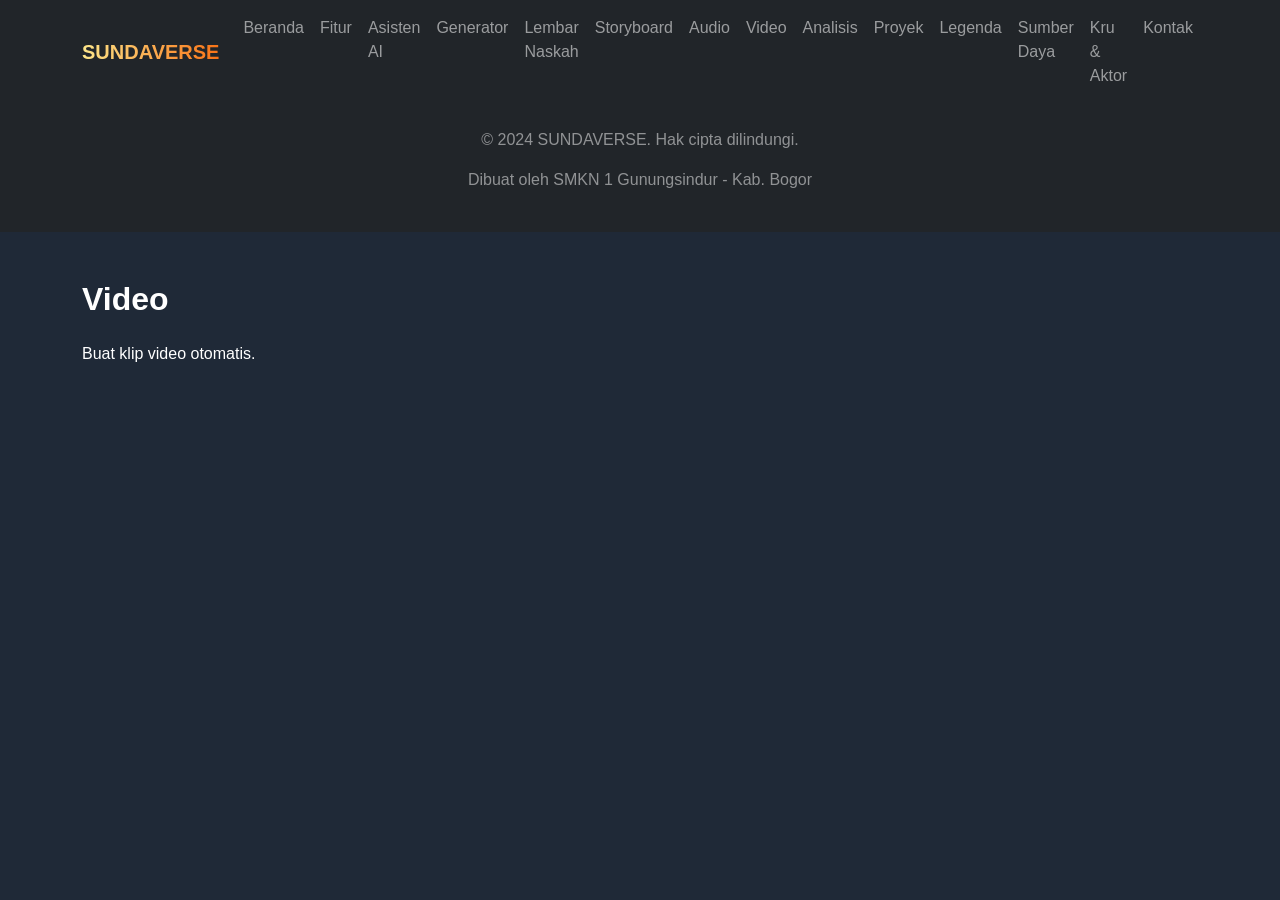
<file: video.html>
<!DOCTYPE html>
<html lang="id">
<head>
  <meta charset="UTF-8">
  <meta name="viewport" content="width=device-width, initial-scale=1.0">
  <title>SUNDAVERSE - Video</title>
  <link href="https://cdn.jsdelivr.net/npm/bootstrap@5.3.3/dist/css/bootstrap.min.css" rel="stylesheet">
  <link rel="stylesheet" href="assets/css/style.css">
</head>
<body class="text-white bg-gradient-sunda">

<!-- Navbar -->
<nav class="navbar navbar-expand-lg navbar-dark bg-dark sticky-top">
  <div class="container">
    <a class="navbar-brand fw-bold text-gradient" href="index.html">SUNDAVERSE</a>
    <button class="navbar-toggler" type="button" data-bs-toggle="collapse" data-bs-target="#navbarNav">
      <span class="navbar-toggler-icon"></span>
    </button>
    <div class="collapse navbar-collapse" id="navbarNav">
      <ul class="navbar-nav ms-auto">
        <li class="nav-item"><a class="nav-link" href="index.html">Beranda</a></li>
        <li class="nav-item"><a class="nav-link" href="features.html">Fitur</a></li>
        <li class="nav-item"><a class="nav-link" href="ai-assistant.html">Asisten AI</a></li>
        <li class="nav-item"><a class="nav-link" href="generator.html">Generator</a></li>
        <li class="nav-item"><a class="nav-link" href="script.html">Lembar Naskah</a></li>
        <li class="nav-item"><a class="nav-link" href="storyboard.html">Storyboard</a></li>
        <li class="nav-item"><a class="nav-link" href="audio.html">Audio</a></li>
        <li class="nav-item"><a class="nav-link" href="video.html">Video</a></li>
        <li class="nav-item"><a class="nav-link" href="script-analysis.html">Analisis</a></li>
        <li class="nav-item"><a class="nav-link" href="projects.html">Proyek</a></li>
        <li class="nav-item"><a class="nav-link" href="legend.html">Legenda</a></li>
        <li class="nav-item"><a class="nav-link" href="resources.html">Sumber Daya</a></li>
        <li class="nav-item"><a class="nav-link" href="crew.html">Kru & Aktor</a></li>
        <li class="nav-item"><a class="nav-link" href="contact.html">Kontak</a></li>
      </ul>
    </div>
  </div>
</nav>

<!-- Footer -->
<footer class="text-center py-4 text-white-50 bg-dark">
  <div class="container">
    <p>&copy; 2024 SUNDAVERSE. Hak cipta dilindungi.</p>
    <p>Dibuat oleh SMKN 1 Gunungsindur - Kab. Bogor</p>
  </div>
</footer>


<section class='py-5'><div class='container'><h2 class='fw-bold mb-4'>Video</h2><p>Buat klip video otomatis.</p></div></section>

<script src="https://cdn.jsdelivr.net/npm/bootstrap@5.3.3/dist/js/bootstrap.bundle.min.js"></script>
<script src="assets/js/main.js"></script>
</body>
</html>
</file>
<file: assets/css/style.css>
body { font-family: Arial, sans-serif; background-color: #1f2937; } .text-gradient { background: linear-gradient(to right, #fde68a, #f97316); -webkit-background-clip: text; -webkit-text-fill-color: transparent; } .card-sunda { background-color: #2c3a4a; border-radius: 1rem; padding: 1rem; }
</file>
